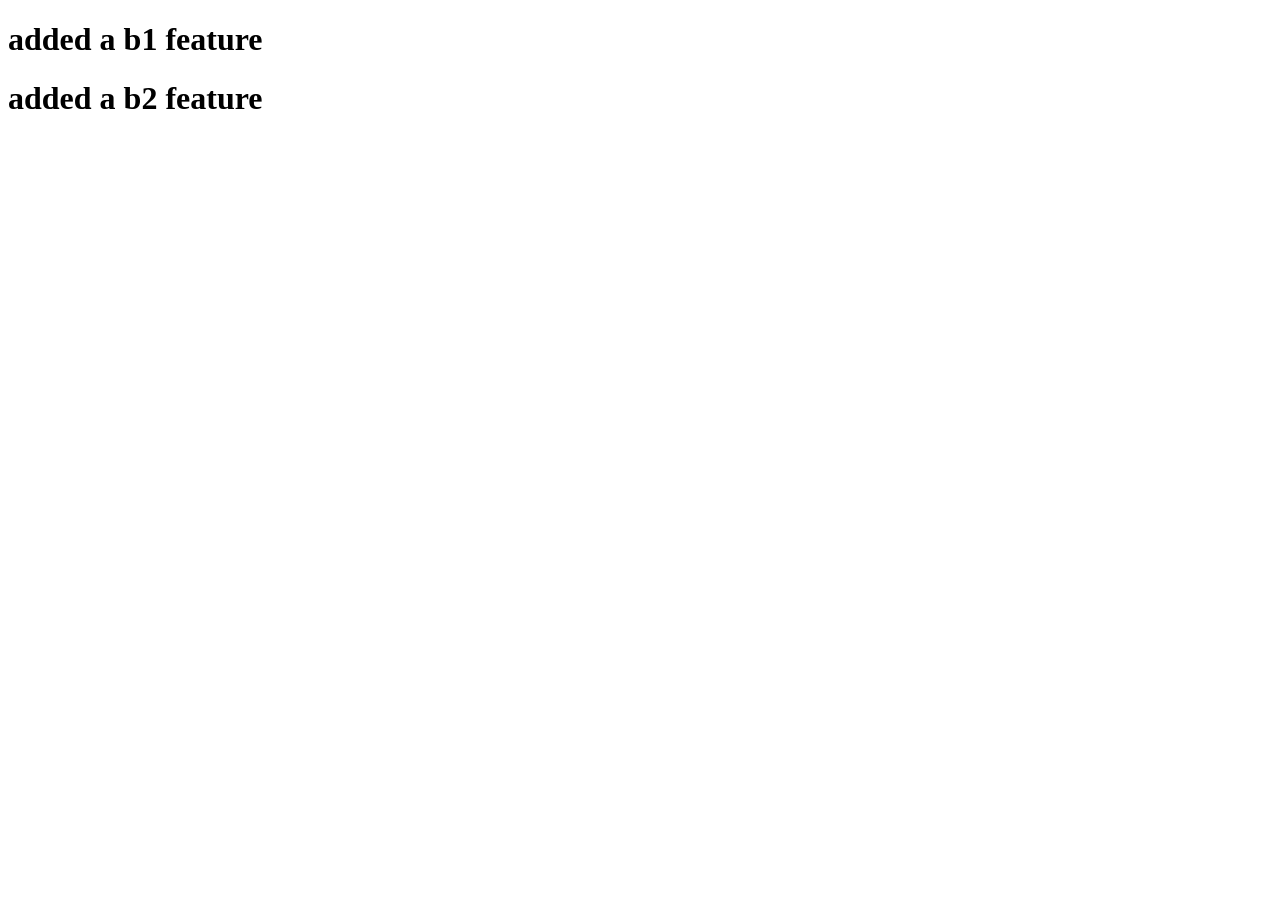
<file: index.html>
<!DOCTYPE html>
<html lang="en">
<head>
    <meta charset="UTF-8">
    <meta name="viewport" content="width=device-width, initial-scale=1.0">
    <title>Document</title>
</head>
<body>
    <h1>added a b1 feature</h1>
    <h1>added a b2 feature</h1>
</body>
</html>
</file>
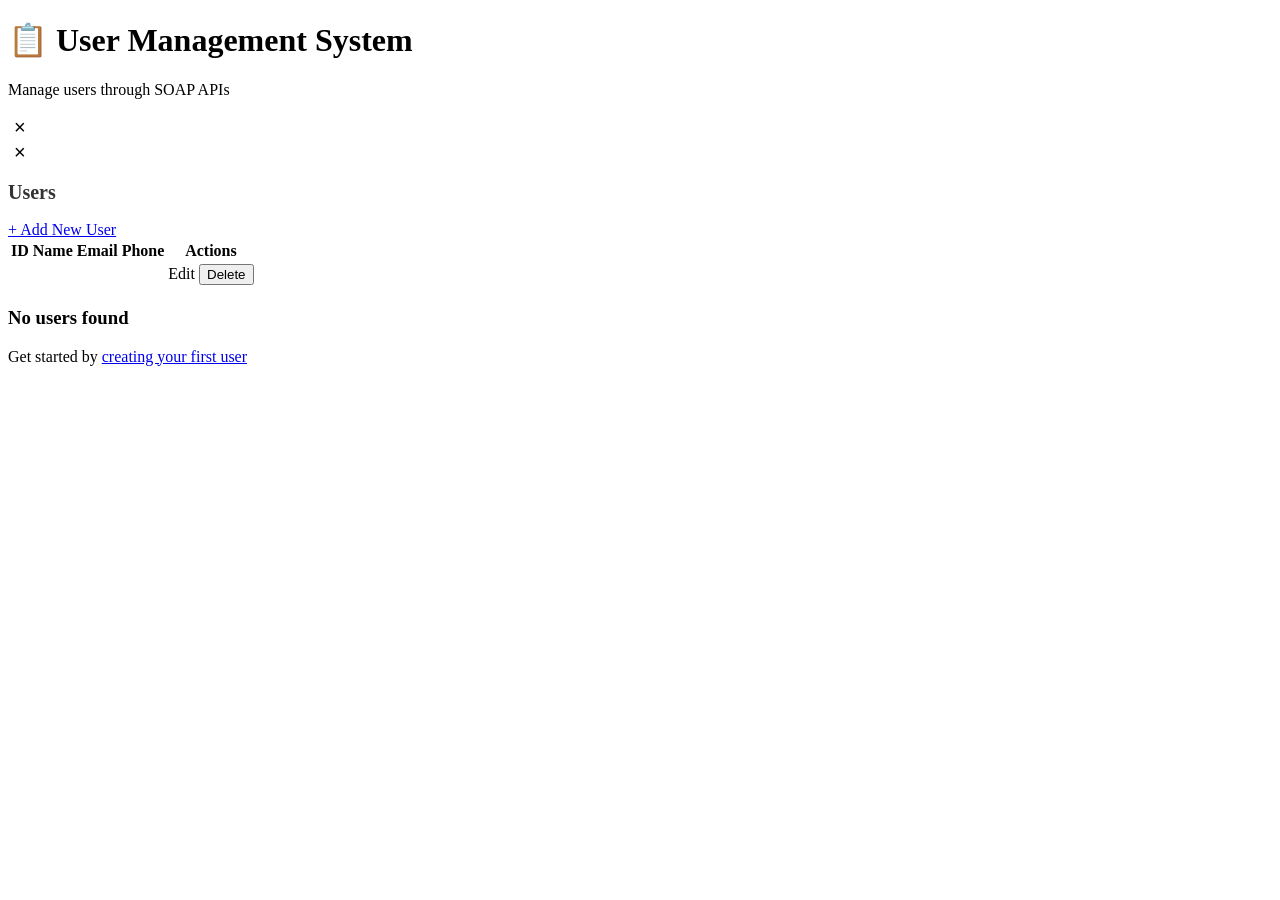
<file: src/main/resources/templates/index.html>
<!DOCTYPE html>
<html xmlns:th="http://www.thymeleaf.org">
<head>
    <meta charset="UTF-8">
    <meta name="viewport" content="width=device-width, initial-scale=1.0">
    <title>Drift - User Management</title>
    <link rel="stylesheet" th:href="@{/css/styles.css}">
</head>
<body>
    <div class="container">
        <header>
            <h1>📋 User Management System</h1>
            <p class="subtitle">Manage users through SOAP APIs</p>
        </header>
        
        <div th:if="${message}" class="message success">
            <span th:text="${message}"></span>
            <button onclick="this.parentElement.style.display='none';" style="background:none; border:none; cursor:pointer; font-size:20px;">×</button>
        </div>
        
        <div th:if="${error}" class="message error">
            <span th:text="${error}"></span>
            <button onclick="this.parentElement.style.display='none';" style="background:none; border:none; cursor:pointer; font-size:20px;">×</button>
        </div>
        
        <div class="controls">
            <h2 style="color: #333; font-size: 20px;">Users</h2>
            <a href="/add-user" class="btn btn-primary">+ Add New User</a>
        </div>
        
        <div th:if="${users.size()} > 0">
            <table>
                <thead>
                    <tr>
                        <th>ID</th>
                        <th>Name</th>
                        <th>Email</th>
                        <th>Phone</th>
                        <th>Actions</th>
                    </tr>
                </thead>
                <tbody>
                    <tr th:each="user : ${users}">
                        <td th:text="${user.id}"></td>
                        <td><a th:href="@{/user/{id}(id=${user.id})}" class="user-link" th:text="${user.name}"></a></td>
                        <td th:text="${user.email}"></td>
                        <td th:text="${user.phone}"></td>
                        <td>
                            <div class="actions">
                                <a th:href="@{/edit-user/{id}(id=${user.id})}" class="btn btn-secondary">Edit</a>
                                <form method="post" th:action="@{/delete-user/{id}(id=${user.id})}" style="display:inline;" onsubmit="return confirm('Are you sure?');">
                                    <button type="submit" class="btn btn-danger">Delete</button>
                                </form>
                            </div>
                        </td>
                    </tr>
                </tbody>
            </table>
        </div>
        
        <div th:if="${users.size()} == 0" class="empty-state">
            <h3>No users found</h3>
            <p>Get started by <a href="/add-user" class="user-link">creating your first user</a></p>
        </div>
    </div>
    
    <script th:src="@{/js/main.js}"></script>
</body>
</html>
</file>
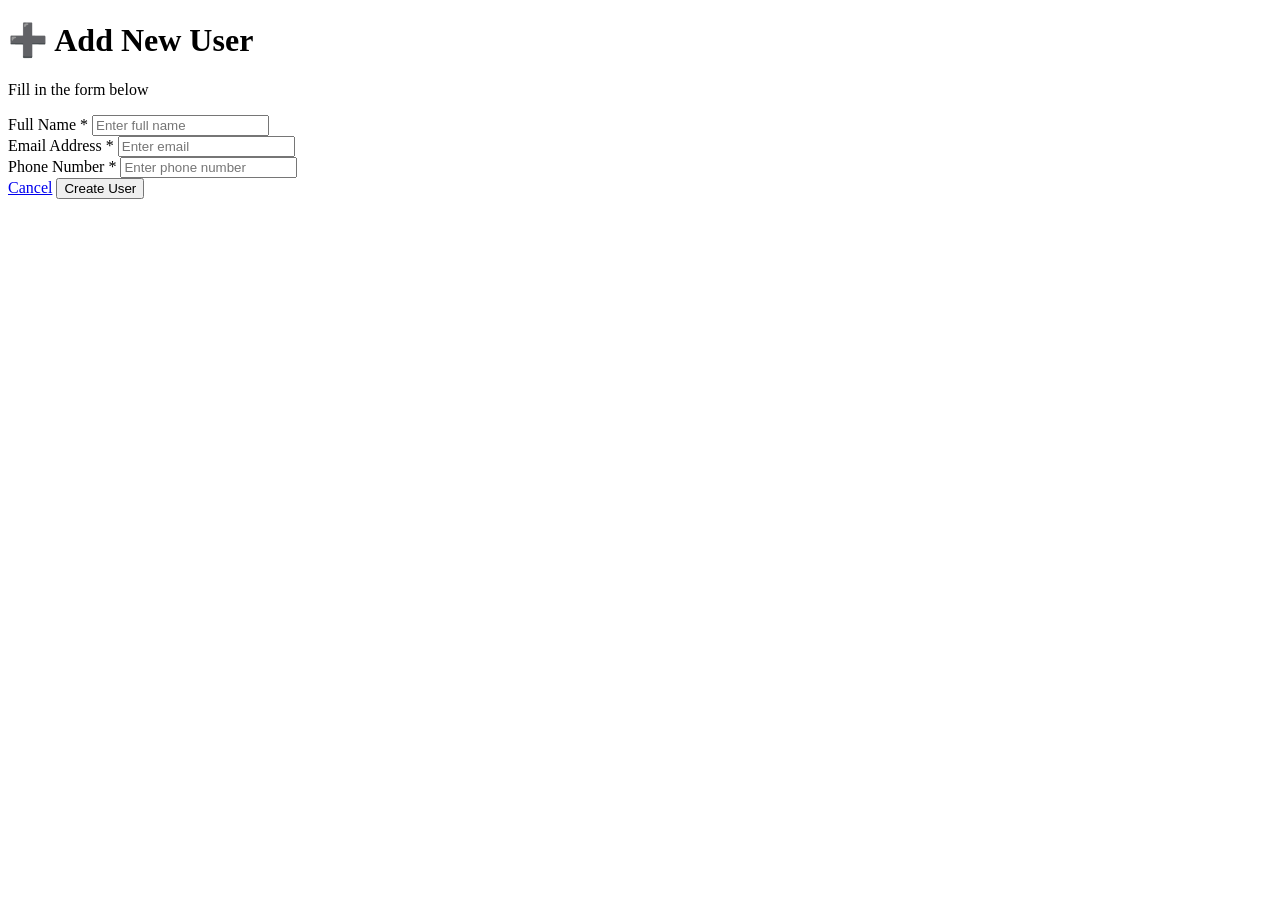
<file: src/main/resources/templates/add-user.html>
<!DOCTYPE html>
<html xmlns:th="http://www.thymeleaf.org">
<head>
    <meta charset="UTF-8">
    <meta name="viewport" content="width=device-width, initial-scale=1.0">
    <title>Add User - Drift</title>
    <link rel="stylesheet" th:href="@{/css/styles.css}">
</head>
<body class="centered">
    <div class="container-centered">
        <header class="centered">
            <h1>➕ Add New User</h1>
            <p class="subtitle">Fill in the form below</p>
        </header>
        
        <form method="post" action="/add-user" onsubmit="return validateUserForm(event)">
            <div class="form-group">
                <label for="name">Full Name *</label>
                <input type="text" id="name" name="name" required placeholder="Enter full name">
            </div>
            
            <div class="form-group">
                <label for="email">Email Address *</label>
                <input type="email" id="email" name="email" required placeholder="Enter email">
            </div>
            
            <div class="form-group">
                <label for="phone">Phone Number *</label>
                <input type="tel" id="phone" name="phone" required placeholder="Enter phone number">
            </div>
            
            <div class="form-actions">
                <a href="/" class="btn btn-full btn-secondary">Cancel</a>
                <button type="submit" class="btn btn-full btn-primary">Create User</button>
            </div>
        </form>
    </div>
    
    <script th:src="@{/js/main.js}"></script>
</body>
</html>
</file>
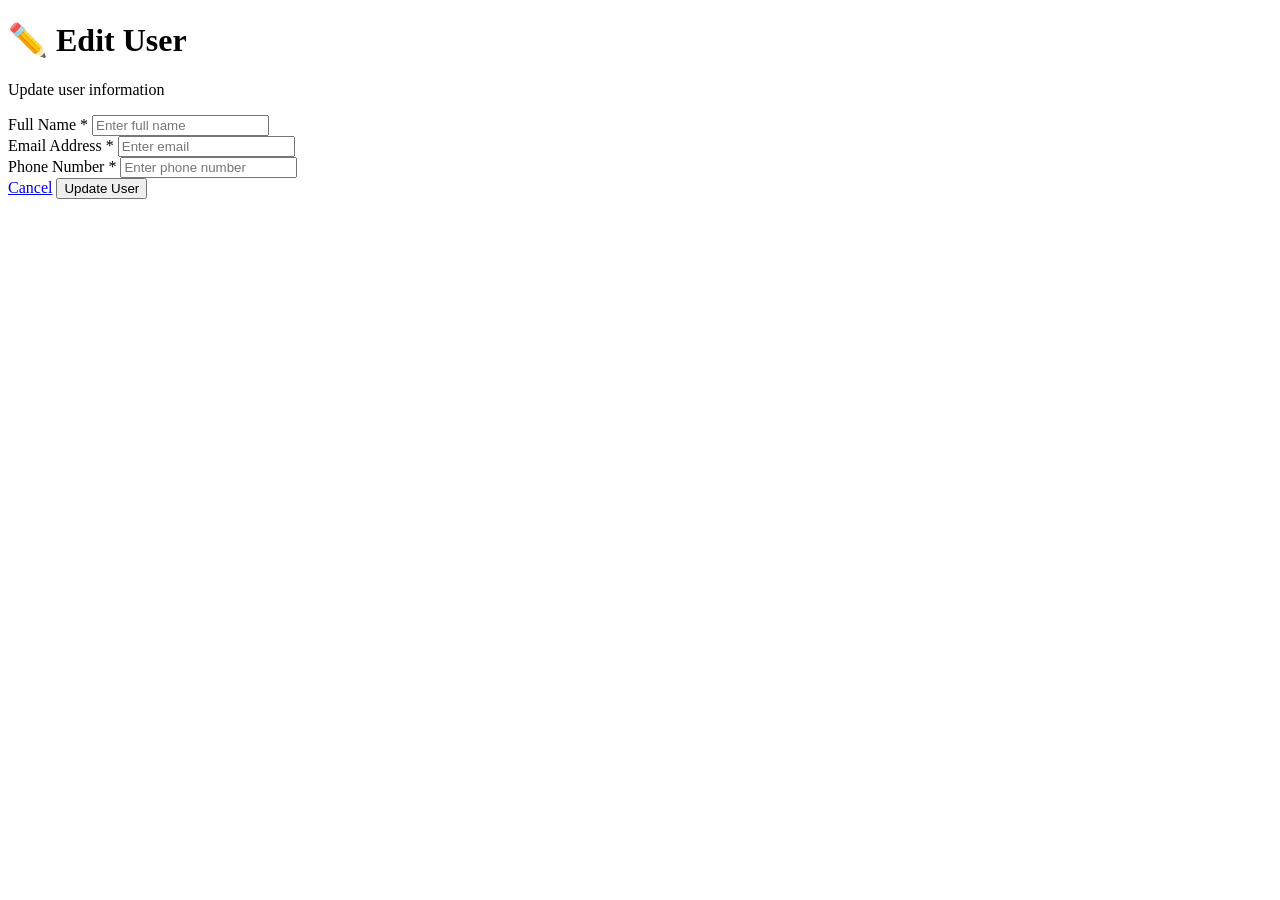
<file: src/main/resources/templates/edit-user.html>
<!DOCTYPE html>
<html xmlns:th="http://www.thymeleaf.org">
<head>
    <meta charset="UTF-8">
    <meta name="viewport" content="width=device-width, initial-scale=1.0">
    <title>Edit User - Drift</title>
    <link rel="stylesheet" th:href="@{/css/styles.css}">
</head>
<body class="centered">
    <div class="container-centered">
        <header class="centered">
            <h1>✏️ Edit User</h1>
            <p class="subtitle">Update user information</p>
        </header>
        
        <form method="post" th:action="@{/edit-user/{id}(id=${user.id})}" onsubmit="return validateUserForm(event)">
            <div class="form-group">
                <label for="name">Full Name *</label>
                <input type="text" id="name" name="name" required th:value="${user.name}" placeholder="Enter full name">
            </div>
            
            <div class="form-group">
                <label for="email">Email Address *</label>
                <input type="email" id="email" name="email" required th:value="${user.email}" placeholder="Enter email">
            </div>
            
            <div class="form-group">
                <label for="phone">Phone Number *</label>
                <input type="tel" id="phone" name="phone" required th:value="${user.phone}" placeholder="Enter phone number">
            </div>
            
            <div class="form-actions">
                <a href="/" class="btn btn-full btn-secondary">Cancel</a>
                <button type="submit" class="btn btn-full btn-primary">Update User</button>
            </div>
        </form>
    </div>
    
    <script th:src="@{/js/main.js}"></script>
</body>
</html>
</file>
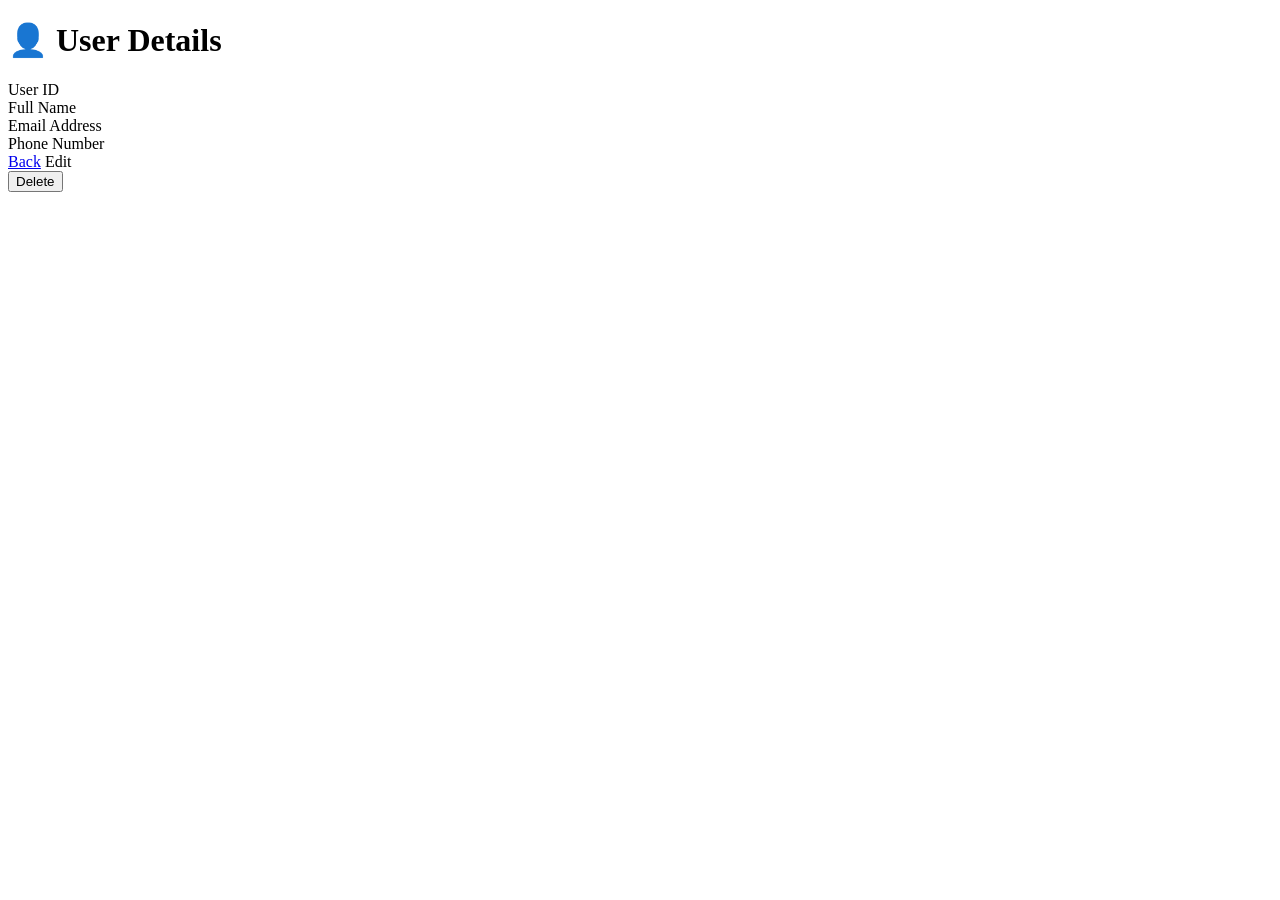
<file: src/main/resources/templates/view-user.html>
<!DOCTYPE html>
<html xmlns:th="http://www.thymeleaf.org">
<head>
    <meta charset="UTF-8">
    <meta name="viewport" content="width=device-width, initial-scale=1.0">
    <title>View User - Drift</title>
    <link rel="stylesheet" th:href="@{/css/styles.css}">
</head>
<body class="centered">
    <div class="container-centered">
        <header class="centered">
            <h1>👤 User Details</h1>
        </header>
        
        <div class="user-card">
            <div class="user-field">
                <div class="field-label">User ID</div>
                <div class="field-value" th:text="${user.id}"></div>
            </div>
            
            <div class="user-field">
                <div class="field-label">Full Name</div>
                <div class="field-value" th:text="${user.name}"></div>
            </div>
            
            <div class="user-field">
                <div class="field-label">Email Address</div>
                <div class="field-value" th:text="${user.email}"></div>
            </div>
            
            <div class="user-field">
                <div class="field-label">Phone Number</div>
                <div class="field-value" th:text="${user.phone}"></div>
            </div>
        </div>
        
        <div class="form-actions">
            <a href="/" class="btn btn-full btn-secondary">Back</a>
            <a th:href="@{/edit-user/{id}(id=${user.id})}" class="btn btn-full btn-primary">Edit</a>
            <form method="post" th:action="@{/delete-user/{id}(id=${user.id})}" style="flex: 1;" onsubmit="return confirm('Are you sure you want to delete this user? This action cannot be undone.');">
                <button type="submit" class="btn btn-full btn-danger">Delete</button>
            </form>
        </div>
    </div>
    
    <script th:src="@{/js/main.js}"></script>
</body>
</html>
</file>
